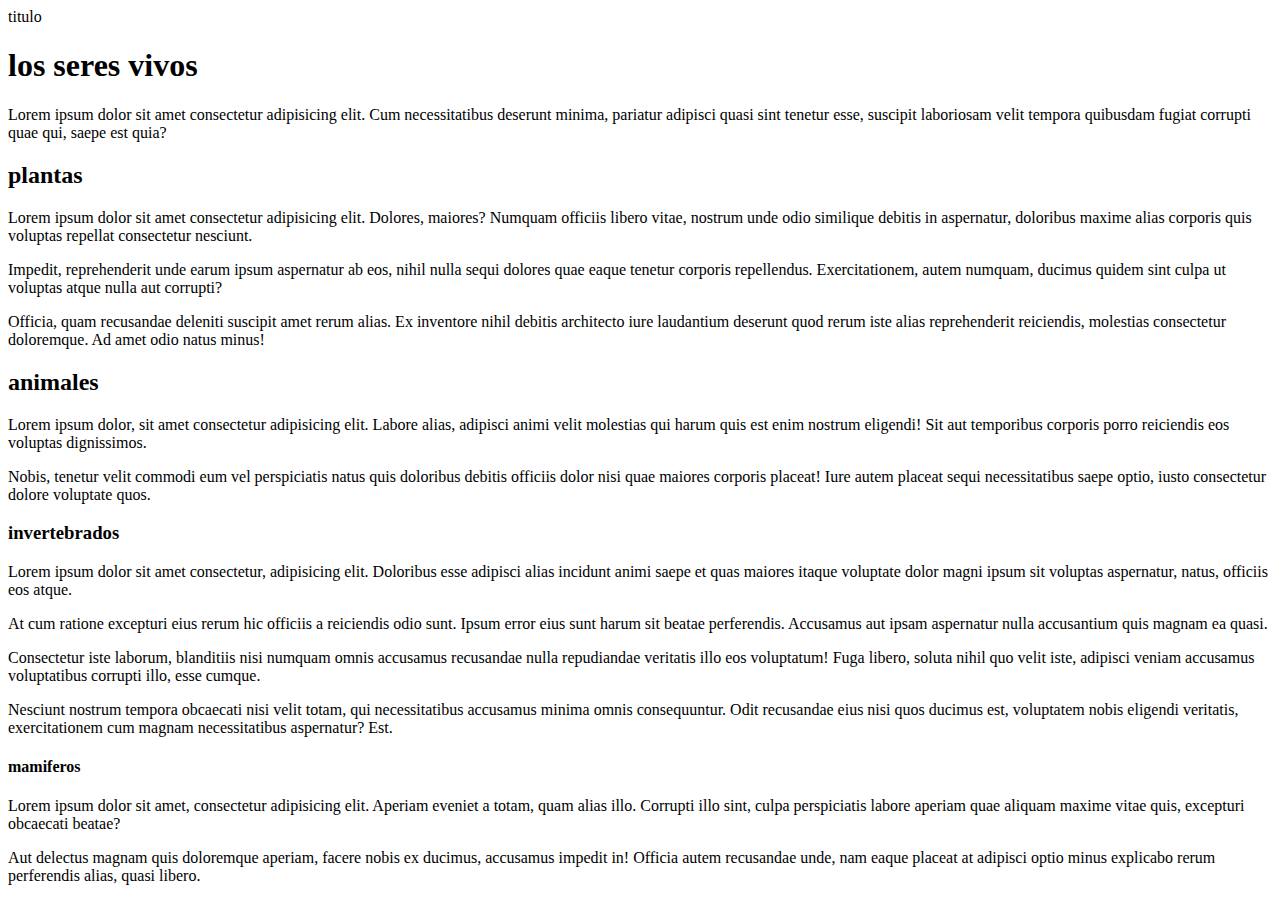
<file: 05_esquema/index.html>
<!DOCTYPE html>
<html lang="es">
<head>
    <meta charset="UTF-8">
    <meta name="author" content="tamara santamaria">
    <meta name="description" content="cursos html">
    <meta name="keywords" content="HTML, Web, CSS">
    <meta name="generator" content="VSC">
    <meta name="viewport" content="width=device-width, initial-scale=1.0">
    <meta http-equiv="X-UA-Compatible" content="ie=edge">
    <title>cursoshtml</title>
<link rel="stylesheet" href="./css/style.css">
<link rel="shortcut icon" href="favicon.ico" type="image/x-icon">
</head> 
<!-- las dos etiquetas que creaban secciones en la anterior al 5 era body y los numeros -->
<body> titulo 
    <h1>los seres vivos</h1>
    <!-- ejemplo de uso incorrecto de h2 -->
    <p>Lorem ipsum dolor sit amet consectetur adipisicing elit. Cum necessitatibus deserunt minima, pariatur adipisci quasi sint tenetur esse, suscipit laboriosam velit tempora quibusdam fugiat corrupti quae qui, saepe est quia?</p>
    <h2>plantas</h2>
    <p>Lorem ipsum dolor sit amet consectetur adipisicing elit. Dolores, maiores? Numquam officiis libero vitae, nostrum unde odio similique debitis in aspernatur, doloribus maxime alias corporis quis voluptas repellat consectetur nesciunt.</p>
    <p>Impedit, reprehenderit unde earum ipsum aspernatur ab eos, nihil nulla sequi dolores quae eaque tenetur corporis repellendus. Exercitationem, autem numquam, ducimus quidem sint culpa ut voluptas atque nulla aut corrupti?</p>
    <p>Officia, quam recusandae deleniti suscipit amet rerum alias. Ex inventore nihil debitis architecto iure laudantium deserunt quod rerum iste alias reprehenderit reiciendis, molestias consectetur doloremque. Ad amet odio natus minus!</p>
    <h2>animales</h2>
    <p>Lorem ipsum dolor, sit amet consectetur adipisicing elit. Labore alias, adipisci animi velit molestias qui harum quis est enim nostrum eligendi! Sit aut temporibus corporis porro reiciendis eos voluptas dignissimos.</p>
    <p>Nobis, tenetur velit commodi eum vel perspiciatis natus quis doloribus debitis officiis dolor nisi quae maiores corporis placeat! Iure autem placeat sequi necessitatibus saepe optio, iusto consectetur dolore voluptate quos.</p>
    <h3>invertebrados</h3>
    <p>Lorem ipsum dolor sit amet consectetur, adipisicing elit. Doloribus esse adipisci alias incidunt animi saepe et quas maiores itaque voluptate dolor magni ipsum sit voluptas aspernatur, natus, officiis eos atque.</p>
    <p>At cum ratione excepturi eius rerum hic officiis a reiciendis odio sunt. Ipsum error eius sunt harum sit beatae perferendis. Accusamus aut ipsam aspernatur nulla accusantium quis magnam ea quasi.</p>
    <p>Consectetur iste laborum, blanditiis nisi numquam omnis accusamus recusandae nulla repudiandae veritatis illo eos voluptatum! Fuga libero, soluta nihil quo velit iste, adipisci veniam accusamus voluptatibus corrupti illo, esse cumque.</p>
    <p>Nesciunt nostrum tempora obcaecati nisi velit totam, qui necessitatibus accusamus minima omnis consequuntur. Odit recusandae eius nisi quos ducimus est, voluptatem nobis eligendi veritatis, exercitationem cum magnam necessitatibus aspernatur? Est.</p>
    <h4>mamiferos</h4>
    <p>Lorem ipsum dolor sit amet, consectetur adipisicing elit. Aperiam eveniet a totam, quam alias illo. Corrupti illo sint, culpa perspiciatis labore aperiam quae aliquam maxime vitae quis, excepturi obcaecati beatae?</p>
    <p>Aut delectus magnam quis doloremque aperiam, facere nobis ex ducimus, accusamus impedit in! Officia autem recusandae unde, nam eaque placeat at adipisci optio minus explicabo rerum perferendis alias, quasi libero.</p>
    <p></p>
</body>
</html>
</file>
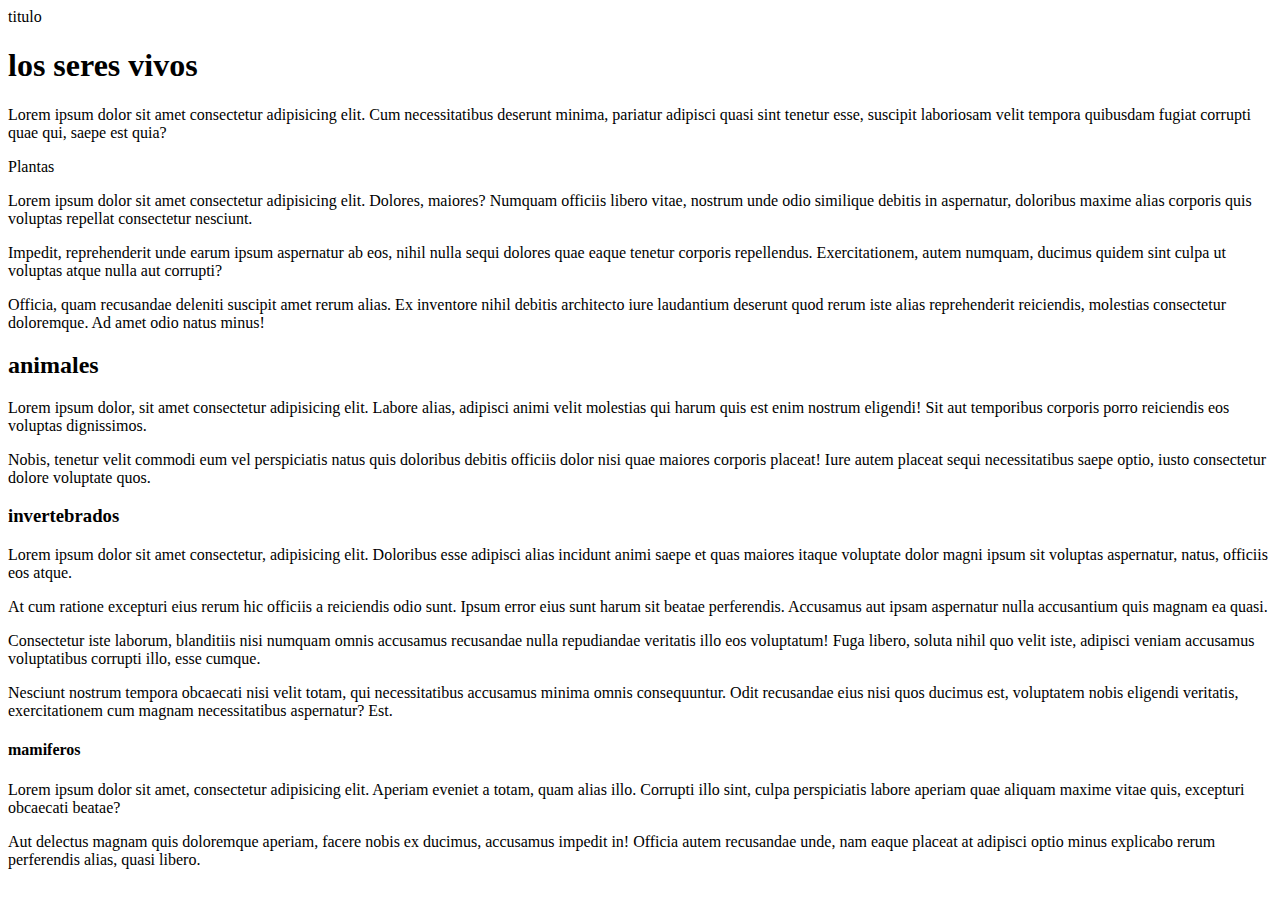
<file: 05_esquema_html/index.html>
<!DOCTYPE html>
<html lang="es">
<head>
    <meta charset="UTF-8">
    <meta name="author" content="tamara santamaria">
    <meta name="description" content="cursos html">
    <meta name="keywords" content="HTML, Web, CSS">
    <meta name="generator" content="VSC">
    <meta name="viewport" content="width=device-width, initial-scale=1.0">
    <meta http-equiv="X-UA-Compatible" content="ie=edge">
    <title>cursoshtml</title>
<link rel="stylesheet" href="./css/style.css">
<link rel="shortcut icon" href="favicon.ico" type="image/x-icon">
</head> 
<!--en html5 aparecen nuevas etiquetas con valor semantico relacionadas con las secciones del documento:
     section ser explicito de dond empieza y acaba una seccion, heder y footer, nav, aritcle y aside -->
<body> titulo 
    <h1>los seres vivos</h1>
    <!-- ejemplo de uso incorrecto de h2 -->
    <p>Lorem ipsum dolor sit amet consectetur adipisicing elit. Cum necessitatibus deserunt minima, pariatur adipisci quasi sint tenetur esse, suscipit laboriosam velit tempora quibusdam fugiat corrupti quae qui, saepe est quia?</p>
    
    <section>Plantas</section>
    <p>Lorem ipsum dolor sit amet consectetur adipisicing elit. Dolores, maiores? Numquam officiis libero vitae, nostrum unde odio similique debitis in aspernatur, doloribus maxime alias corporis quis voluptas repellat consectetur nesciunt.</p>
    <p>Impedit, reprehenderit unde earum ipsum aspernatur ab eos, nihil nulla sequi dolores quae eaque tenetur corporis repellendus. Exercitationem, autem numquam, ducimus quidem sint culpa ut voluptas atque nulla aut corrupti?</p>
    <p>Officia, quam recusandae deleniti suscipit amet rerum alias. Ex inventore nihil debitis architecto iure laudantium deserunt quod rerum iste alias reprehenderit reiciendis, molestias consectetur doloremque. Ad amet odio natus minus!</p>
    <h2>animales</h2>
    <p>Lorem ipsum dolor, sit amet consectetur adipisicing elit. Labore alias, adipisci animi velit molestias qui harum quis est enim nostrum eligendi! Sit aut temporibus corporis porro reiciendis eos voluptas dignissimos.</p>
    <p>Nobis, tenetur velit commodi eum vel perspiciatis natus quis doloribus debitis officiis dolor nisi quae maiores corporis placeat! Iure autem placeat sequi necessitatibus saepe optio, iusto consectetur dolore voluptate quos.</p>
    <h3>invertebrados</h3>
    <p>Lorem ipsum dolor sit amet consectetur, adipisicing elit. Doloribus esse adipisci alias incidunt animi saepe et quas maiores itaque voluptate dolor magni ipsum sit voluptas aspernatur, natus, officiis eos atque.</p>
    <p>At cum ratione excepturi eius rerum hic officiis a reiciendis odio sunt. Ipsum error eius sunt harum sit beatae perferendis. Accusamus aut ipsam aspernatur nulla accusantium quis magnam ea quasi.</p>
    <p>Consectetur iste laborum, blanditiis nisi numquam omnis accusamus recusandae nulla repudiandae veritatis illo eos voluptatum! Fuga libero, soluta nihil quo velit iste, adipisci veniam accusamus voluptatibus corrupti illo, esse cumque.</p>
    <p>Nesciunt nostrum tempora obcaecati nisi velit totam, qui necessitatibus accusamus minima omnis consequuntur. Odit recusandae eius nisi quos ducimus est, voluptatem nobis eligendi veritatis, exercitationem cum magnam necessitatibus aspernatur? Est.</p>
    <h4>mamiferos</h4>
    <p>Lorem ipsum dolor sit amet, consectetur adipisicing elit. Aperiam eveniet a totam, quam alias illo. Corrupti illo sint, culpa perspiciatis labore aperiam quae aliquam maxime vitae quis, excepturi obcaecati beatae?</p>
    <p>Aut delectus magnam quis doloremque aperiam, facere nobis ex ducimus, accusamus impedit in! Officia autem recusandae unde, nam eaque placeat at adipisci optio minus explicabo rerum perferendis alias, quasi libero.</p>
    <p></p>
</body>
</html>
</file>
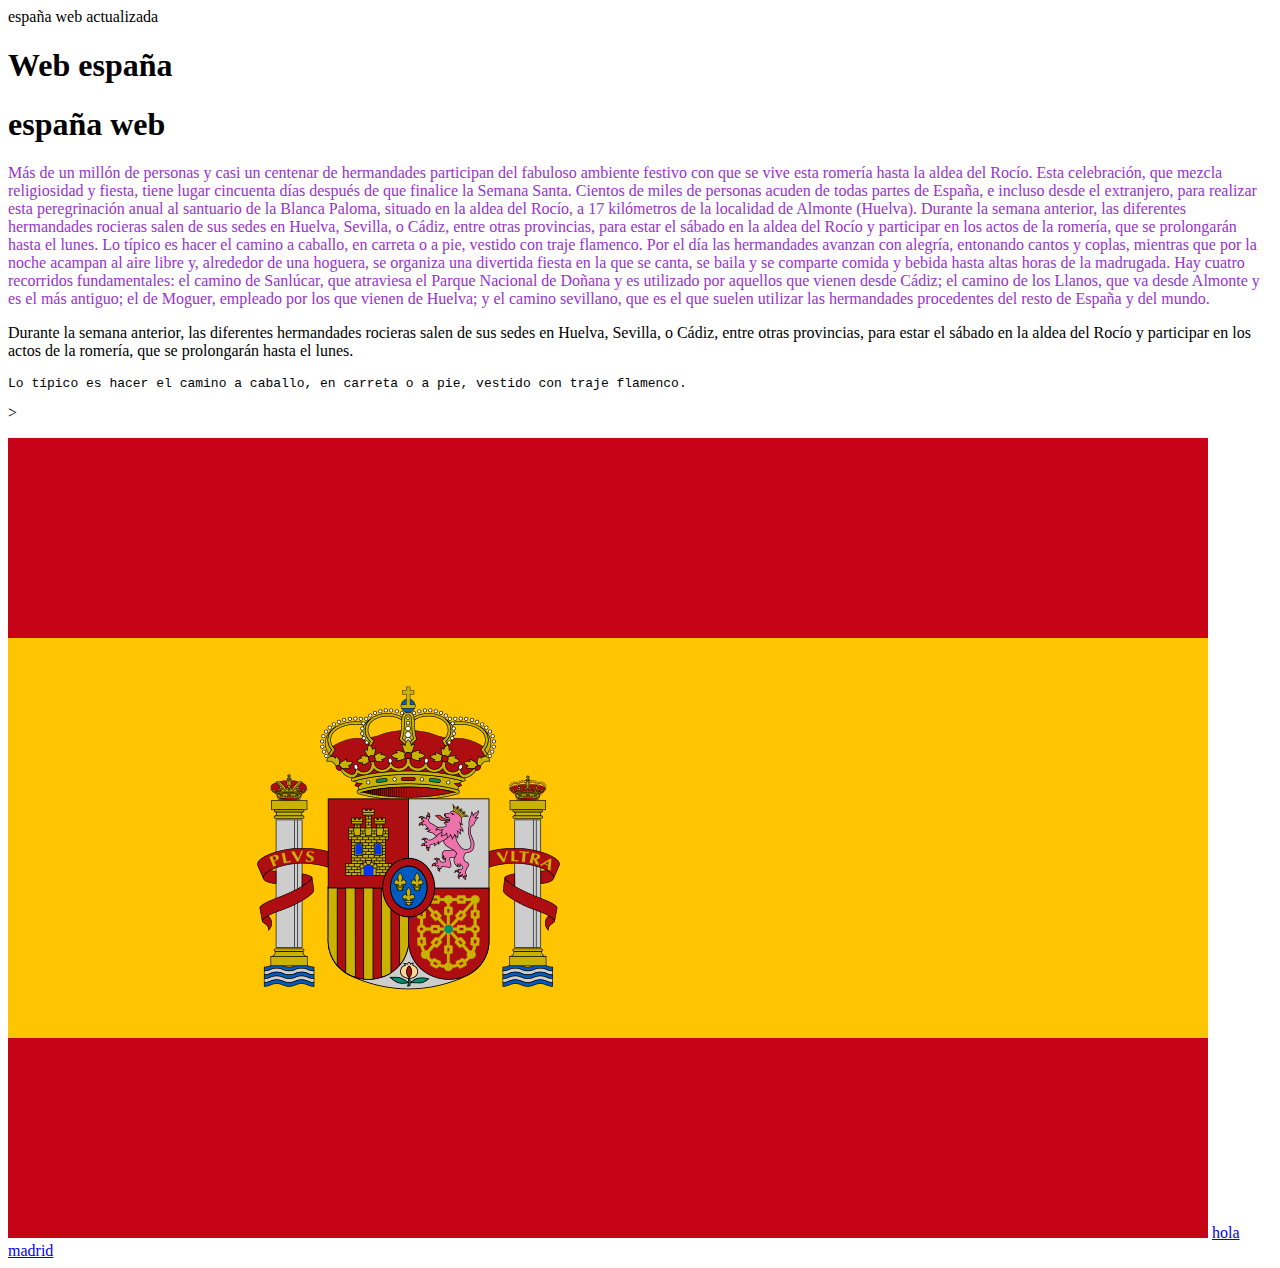
<file: españa web/index.html>
<!DOCTYPE html>
<html lang="es">
    <head>
        <meta charset="UTF-8">
        <meta name="viewport" content="width=device-width, initial-scale=1.0">   
        <meta http-equiv=""X-UA-Compatible content="ie=edge" >
        <title>web españa actualizada</title>
        <!---web españa actualizada p para parrafo, h1 strong para  --->
        <link rel="stylesheet" href="./stlye/stlye2.css">
    </head>
    <body>
        españa web actualizada
        <h1>Web españa </h1>
    <h1><strong>españa web</strong></h1>
    <p id="p001" class=>Más de un millón de personas y casi un centenar de hermandades participan del fabuloso ambiente festivo con que se vive esta romería hasta la aldea del Rocío.

            Esta celebración, que mezcla religiosidad y fiesta, tiene lugar cincuenta días después de que finalice la Semana Santa. Cientos de miles de personas acuden de todas partes de España, e incluso desde el extranjero, para realizar esta peregrinación anual al santuario de la Blanca Paloma, situado en la aldea del Rocío, a 17 kilómetros de la localidad de Almonte (Huelva).
            
            Durante la semana anterior, las diferentes hermandades rocieras salen de sus sedes en Huelva, Sevilla, o Cádiz, entre otras provincias, para estar el sábado en la aldea del Rocío y participar en los actos de la romería, que se prolongarán hasta el lunes. Lo típico es hacer el camino a caballo, en carreta o a pie, vestido con traje flamenco. Por el día las hermandades avanzan con alegría, entonando cantos y coplas, mientras que por la noche acampan al aire libre y, alrededor de una hoguera, se organiza una divertida fiesta en la que se canta, se baila y se comparte comida y bebida hasta altas horas de la madrugada. Hay cuatro recorridos fundamentales: el camino de Sanlúcar, que atraviesa el Parque Nacional de Doñana y es utilizado por aquellos que vienen desde Cádiz; el camino de los Llanos, que va desde Almonte y es el más antiguo; el de Moguer, empleado por los que vienen de Huelva; y el camino sevillano, que es el que suelen utilizar las hermandades procedentes del resto de España y del mundo.</p>
    <p id="" class=>Durante la semana anterior, las diferentes hermandades rocieras salen de sus sedes en Huelva, Sevilla, o Cádiz, entre otras provincias, para estar el sábado en la aldea del Rocío y participar en los actos de la romería, que se prolongarán hasta el lunes.</p>
    <p><pre>Lo típico es hacer el camino a caballo, en carreta o a pie, vestido con traje flamenco.</pre>> 
        
    </p>
<img src="./imagenes/1200px-Flag_of_Spain.svg.png" alt="esto es una bandera">



<a href="https://www.spain.info/es/que-quieres/agenda/fiestas/huelva/romeria_del_rocio.html"> hola madrid</a>
    </body>
</html>
</file>
<file: 05_esquema/css/style.css>
h1,p ¨{
  /*   display: inline; */
}
strong{
    display: inline;
    font-weight: normal;
}
</file>
<file: 05_esquema_html/css/style.css>
h1,p ¨{
  /*   display: inline; */
}
strong{
    display: inline;
    font-weight: normal;
}
</file>
<file: españa web/stlye/stlye2.css>
h1,p ¨{
    /*   display: inline; */
  }
  strong{
      front-wight: 
      font-weight: normal;
  }
  /*
  es una mala practica para usar los id en scc */
#p001 {
color: darkorchid;
font-family: cursive
        parrafo de color rosa con letra cursiva 
.destacado {
    color: #000200;
}
h1 {
    text-align: center
}
.centrado {
    text-align: center
}
      }
  }
</file>
